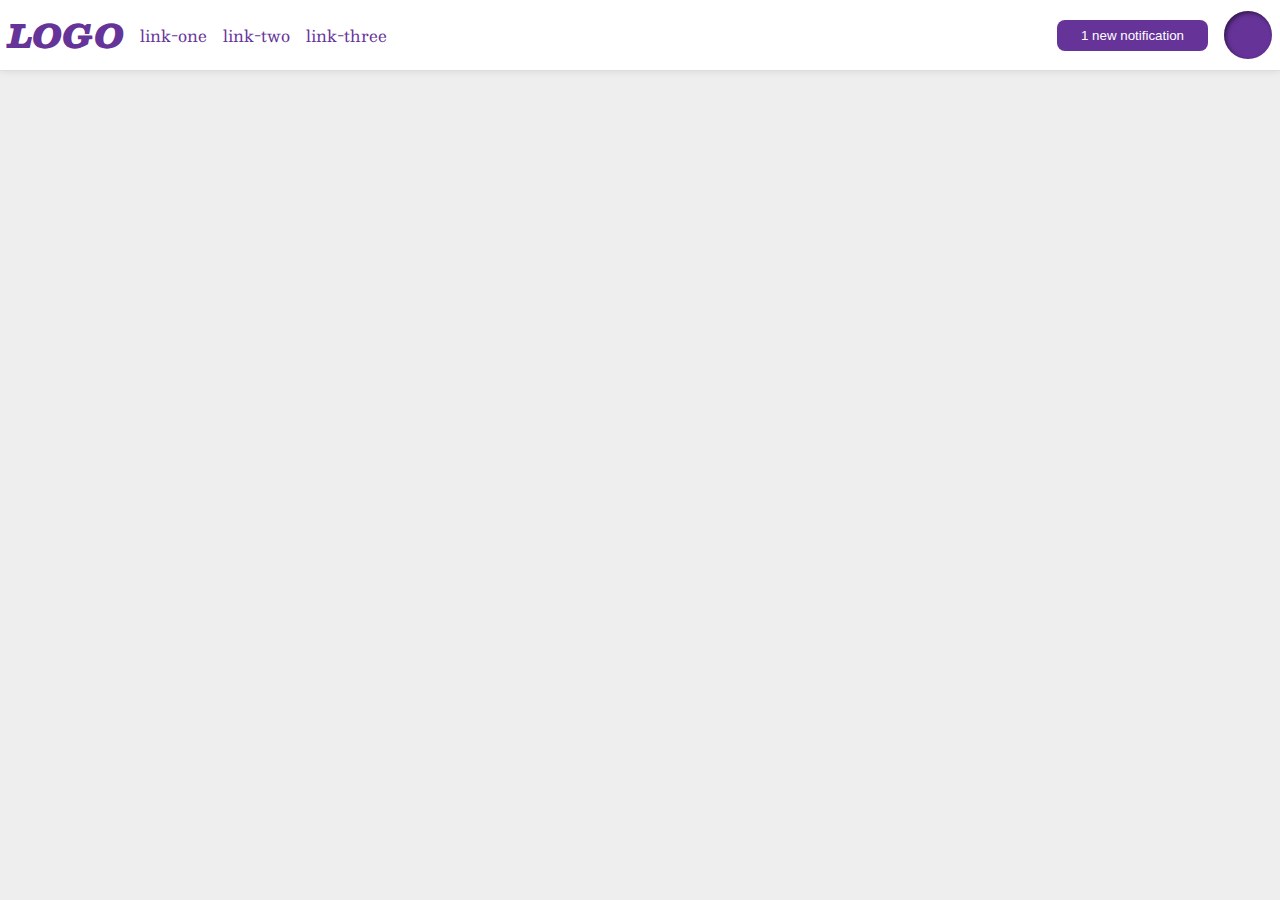
<file: flex/03-flex-header-2/index.html>
<!DOCTYPE html>
<html lang="en">
<head>
  <meta charset="UTF-8">
  <meta http-equiv="X-UA-Compatible" content="IE=edge">
  <meta name="viewport" content="width=device-width, initial-scale=1.0">
  <title>Flex Header 2</title>
  <link rel="stylesheet" href="style.css">
</head>
<body>
  <div class="header">
    <div class="left">
      <div class="logo">
        LOGO
      </div>
      <ul class="links">
        <li><a href="google.com">link-one</a></li>
        <li><a href="google.com">link-two</a></li>
        <li><a href="google.com">link-three</a></li>
      </ul>
    </div>
    <div class="right">
      <button class="notifications">
        1 new notification
      </button>
      <div class="profile-image"></div>
    </div>
  </div>
</body>
</html>
</file>
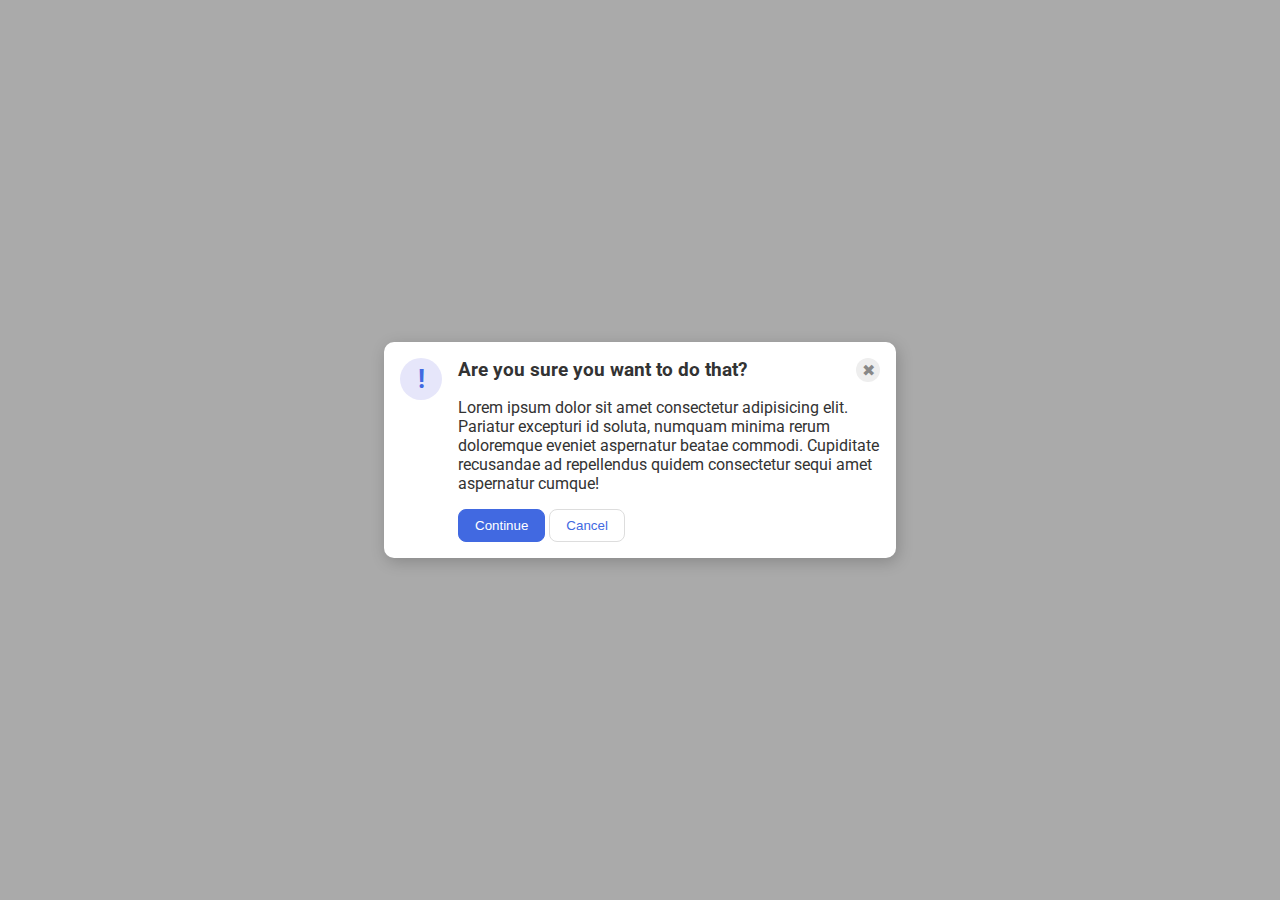
<file: flex/05-flex-modal/index.html>
<!DOCTYPE html>
<html lang="en">
<head>
  <meta charset="UTF-8">
  <meta http-equiv="X-UA-Compatible" content="IE=edge">
  <meta name="viewport" content="width=device-width, initial-scale=1.0">
  <link rel="stylesheet" href="style.css">
  <title>Modal</title>
</head>
<body>
  <div class="modal">
    <div class="left">
      <div class="icon">!</div>
    </div>
    <div class="right">
      <div class ="first">
        <div class="header">Are you sure you want to do that?</div>
        <div class="close-button">✖</div>
      </div>
      <div class="second">
        <div class="text">Lorem ipsum dolor sit amet consectetur adipisicing elit. Pariatur excepturi id soluta, numquam minima rerum doloremque eveniet aspernatur beatae commodi. Cupiditate recusandae ad repellendus quidem consectetur sequi amet aspernatur cumque!</div>
      </div>
      <div class="third">
        <button class="continue">Continue</button>
        <button class="cancel">Cancel</button>
      </div>
    </div>
  </div>
</body>
</html>
</file>
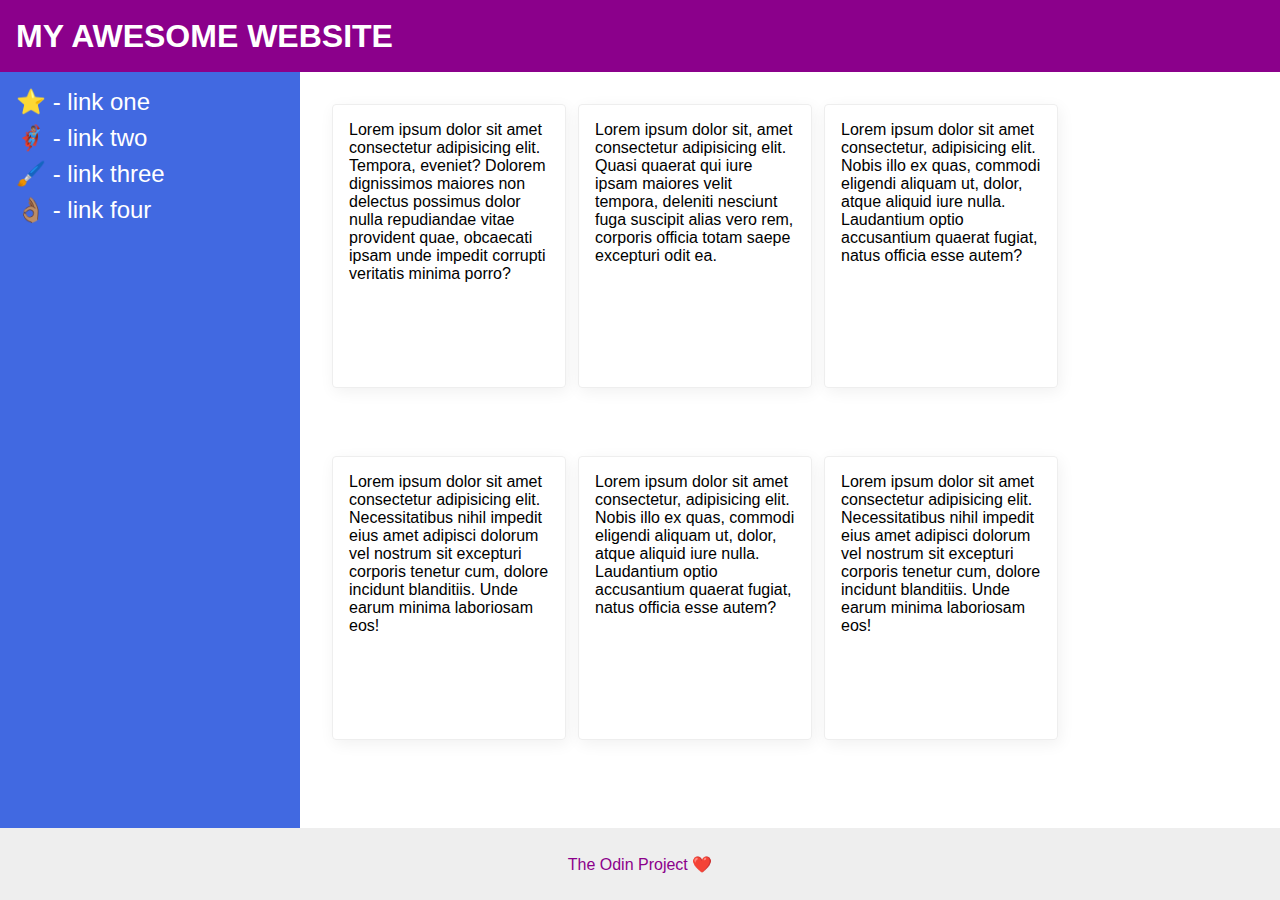
<file: flex/07-flex-layout-2/index.html>
<!DOCTYPE html>
<html lang="en">
<head>
  <meta charset="UTF-8">
  <meta http-equiv="X-UA-Compatible" content="IE=edge">
  <meta name="viewport" content="width=device-width, initial-scale=1.0">
  <title>The Holy Grail</title>
  <link rel="stylesheet" href="style.css">
</head>
<body>
  <div class="header">
    MY AWESOME WEBSITE
  </div>
  
  <div class = "middle">
    <div class="sidebar">
      <ul>
        <li><a href="google.com">⭐ - link one</a></li>
        <li><a href="google.com">🦸🏽‍♂️ - link two</a></li>
        <li><a href="google.com">🖌️ - link three</a></li>
        <li><a href="google.com">👌🏽 - link four</a></li>
      </ul>
    </div>
    <div class ="all-cards">
      <div class="card">Lorem ipsum dolor sit amet consectetur adipisicing elit. Tempora, eveniet? Dolorem dignissimos maiores non delectus possimus dolor nulla repudiandae vitae provident quae, obcaecati ipsam unde impedit corrupti veritatis minima porro?</div>
      <div class="card">Lorem ipsum dolor sit, amet consectetur adipisicing elit. Quasi quaerat qui iure ipsam maiores velit tempora, deleniti nesciunt fuga suscipit alias vero rem, corporis officia totam saepe excepturi odit ea.</div>
      <div class="card">Lorem ipsum dolor sit amet consectetur, adipisicing elit. Nobis illo ex quas, commodi eligendi aliquam ut, dolor, atque aliquid iure nulla. Laudantium optio accusantium quaerat fugiat, natus officia esse autem?</div>
      <div class="card">Lorem ipsum dolor sit amet consectetur adipisicing elit. Necessitatibus nihil impedit eius amet adipisci dolorum vel nostrum sit excepturi corporis tenetur cum, dolore incidunt blanditiis. Unde earum minima laboriosam eos!</div>
      <div class="card">Lorem ipsum dolor sit amet consectetur, adipisicing elit. Nobis illo ex quas, commodi eligendi aliquam ut, dolor, atque aliquid iure nulla. Laudantium optio accusantium quaerat fugiat, natus officia esse autem?</div>
      <div class="card">Lorem ipsum dolor sit amet consectetur adipisicing elit. Necessitatibus nihil impedit eius amet adipisci dolorum vel nostrum sit excepturi corporis tenetur cum, dolore incidunt blanditiis. Unde earum minima laboriosam eos!</div>
    </div>
    
  </div>
  <div class="footer">
    The Odin Project ❤️
  </div>
</body>
</html>
</file>
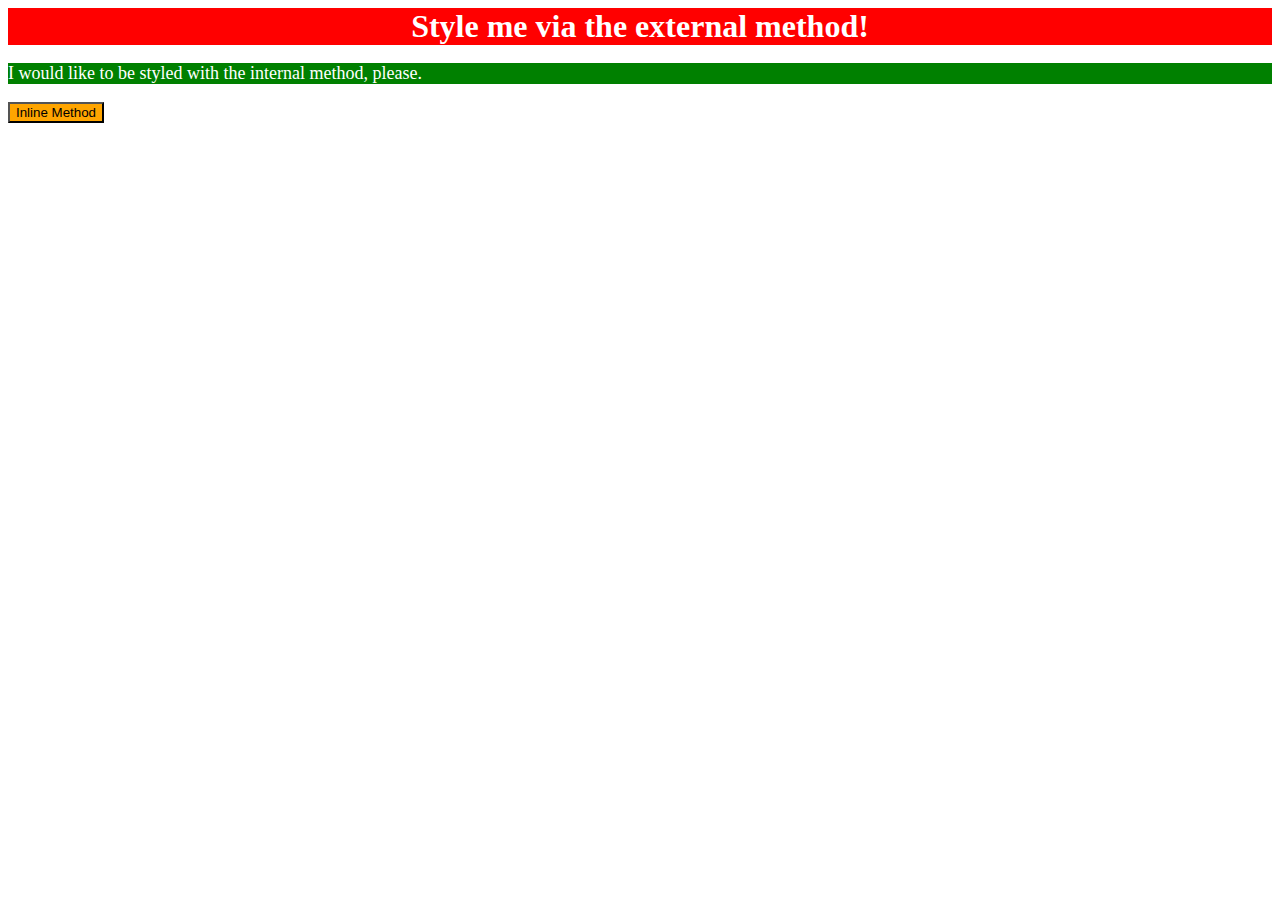
<file: foundations/01-css-methods/index.html>
<!DOCTYPE html>
<html lang="en">
<head>
  <link rel="stylesheet" href="./style.css">
  <meta charset="UTF-8">
  <meta http-equiv="X-UA-Compatible" content="IE=edge">
  <meta name="viewport" content="width=device-width, initial-scale=1.0">
  <title>Methods for Adding CSS</title>
  <style>
    p {
      color:white;
      background-color:green;
      font-size:18px;


    }
  </style>
</head>
<body>
  <div>Style me via the external method!</div>
  <p>I would like to be styled with the internal method, please.</p>
  <button style="background-color:orange; font: size 18px;">Inline Method</button>
</body>
</html>
</file>
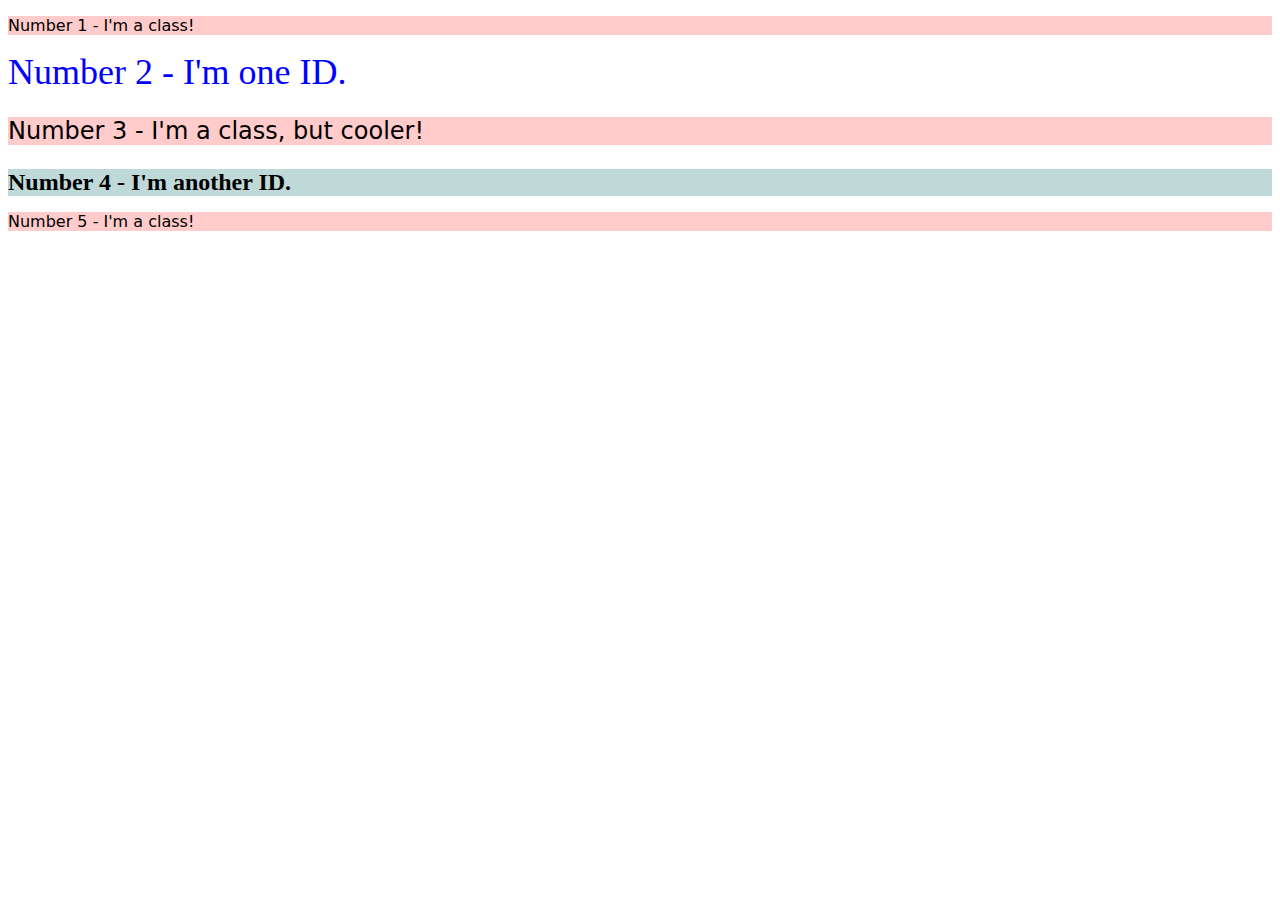
<file: foundations/02-class-id-selectors/index.html>
<!DOCTYPE html>
<html lang="en">
<head>
  <meta charset="UTF-8">
  <meta http-equiv="X-UA-Compatible" content="IE=edge">
  <meta name="viewport" content="width=device-width, initial-scale=1.0">
  <title>Class and ID Selectors</title>
  <link rel="stylesheet" href="style.css">
</head>
<body>
  <p class="odd">Number 1 - I'm a class!</p>
  <div id="ok">Number 2 - I'm one ID.</div>
  <p class="odd cool">Number 3 - I'm a class, but cooler!</p>
  <div id="ko">Number 4 - I'm another ID.</div>
  <p class="odd">Number 5 - I'm a class!</p>
</body>
</html>
</file>
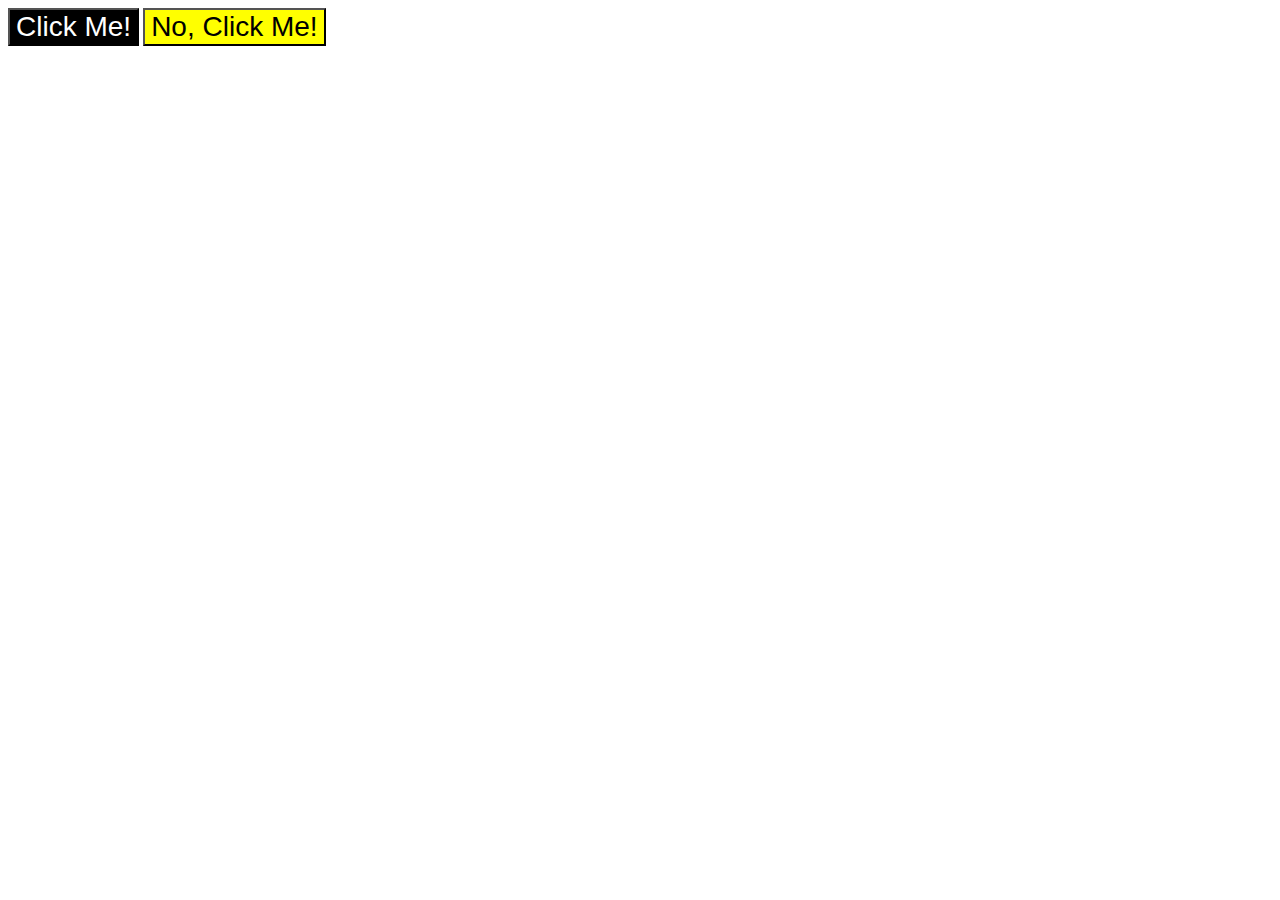
<file: foundations/03-grouping-selectors/index.html>
<!DOCTYPE html>
<html lang="en">
<head>
  <meta charset="UTF-8">
  <meta http-equiv="X-UA-Compatible" content="IE=edge">
  <meta name="viewport" content="width=device-width, initial-scale=1.0">
  <title>Grouping Selectors</title>
  <link rel="stylesheet" href="style.css">
</head>
<body>
  <button class="click">Click Me!</button>
  <button class="nono">No, Click Me!</button>
</body>
</html>
</file>
<file: flex/03-flex-header-2/style.css>
/* this is some magical font-importing.  
you'll learn about it later. */
@import url('https://fonts.googleapis.com/css2?family=Besley:ital,wght@0,400;1,900&display=swap');

body {
  margin: 0;
  background: #eee;
  font-family: Besley, serif;
}

.header {
  background: white;
  border-bottom: 1px solid #ddd;
  box-shadow: 0 0 8px rgba(0,0,0,.1);
  display: flex;
  justify-content: space-between;
  padding: 8px;
}

.left, .right {
  display: flex;
  align-items: center;
  gap: 16px;
  
}

.profile-image {
  background: rebeccapurple;
  box-shadow: inset 2px 2px 4px rgba(0,0,0,.5);
  border-radius: 50%;
  width: 48px;
  height:  48px;
}

.logo {
  color: rebeccapurple;
  font-size: 32px;
  font-weight: 900;
  font-style: italic;
}

button {
  border: none;
  border-radius: 8px;
  background: rebeccapurple;
  color: white;
  padding: 8px 24px;
}

a {
  /* this removes the line under our links */
  text-decoration: none;
  color: rebeccapurple;
}

ul {
  list-style-type: none;
  display: flex;
  gap: 16px;
  padding: 0px;
  margin: 0px;
}
</file>
<file: flex/05-flex-modal/style.css>
@import url('https://fonts.googleapis.com/css2?family=Roboto:wght@400;700&display=swap');

html, body {
  height: 100%;
}

body {
  font-family: Roboto, sans-serif;
  margin: 0;
  background: #aaa;
  color: #333;
  /* I'll give you this one for free lol */
  display: flex;
  align-items: center;
  justify-content: center;
}

.modal {
  background: white;
  width: 480px;
  border-radius: 10px;
  padding: 16px;
  box-shadow: 2px 4px 16px rgba(0,0,0,.2);
  display: flex;
  gap: 16px;
}

.right {
  display: flex;
  flex-direction: column;
  gap: 16px;
}

.first {
  display: flex;
  justify-content: space-between;
  font-weight: bold;
  font-size:larger;
}

.icon {
  color: royalblue;
  font-size: 26px;
  font-weight: 700;
  background: lavender;
  width: 42px;
  height: 42px;
  border-radius: 50%;
  display: flex;
  align-items: center;
  justify-content: center;
}

.close-button {
  background: #eee;
  border-radius: 50%;
  color: #888;
  font-weight: 400;
  font-size: 16px;
  height: 24px;
  width: 24px;
  display: flex;
  align-items: center;
  justify-content: center;
}

button {
  padding: 8px 16px;
  border-radius: 8px;
}

button.continue {
  background: royalblue;
  border: 1px solid royalblue;
  color: white;
}

button.cancel {
  background: white;
  border: 1px solid #ddd;
  color: royalblue;
}
</file>
<file: flex/07-flex-layout-2/style.css>
body {
  font-family: -apple-system, BlinkMacSystemFont, 'Segoe UI', Roboto, Oxygen, Ubuntu, Cantarell, 'Open Sans', 'Helvetica Neue', sans-serif;
  margin: 0;
  height: 100vh;
  display: flex;
  flex-direction: column;
  justify-content: space-between;

  
}

.header, .sidebar, .footer {
  flex-shrink: 0;
}
.header {
  height: 72px;
  background: darkmagenta;
  color: white;
  font-weight: 900;
  font-size: 32px;
  padding-left: 16px;
  display: flex;
  align-items: center;

}

.middle {
  display: flex;
  flex-grow: 2;
  
}

.footer {
  height: 72px;
  background: #eee;
  color: darkmagenta;
  display: flex;
  justify-content: center;
  align-items: center;
}

.sidebar {
  width: 300px;
  background: royalblue;
  font-size: 24px;
}

ul {
  list-style: none;
  display: flex;
  flex-direction: column;

  padding: 16px;
  margin: 0;
  gap : 8px;
}
a {
  color: white;
  text-decoration: none;
}
.card {
  border: 1px solid #eee;
  box-shadow: 2px 4px 16px rgba(0,0,0,.06);
  border-radius: 4px;
  width: 200px;
  height: 250px;
  padding: 16px;

}
  
.all-cards {
  display: flex;
  flex-flow: row wrap;
  align-items: baseline;
  padding: 32px;
  gap: 12px;
}
</file>
<file: foundations/01-css-methods/style.css>
div {
    background-color: red;
    color: white;
    font-size: 32px;
    text-align: center;
    font-weight: bold;

}
</file>
<file: foundations/02-class-id-selectors/style.css>
.odd {
    background-color:#ffcccb;
    font-family:"Verdana", "Dejavu Sans", sans-serif;
}

#ok {
    color: rgb(0,0,255);
    font-size: 36px;
}

.odd.cool {
    font-size: 24px;
}

#ko {
    background-color: hsl(180, 25%, 80%);
    font-size: 24px;
    font-weight: bold;
}
</file>
<file: foundations/03-grouping-selectors/style.css>
.click {
    color:white;
    background-color: black;
}

.nono {
    background-color: yellow;
}

.click, 
.nono {
    font-size: 28px;
    font-family: Helvetica "Times New Roman" sans-serif;
}
</file>
